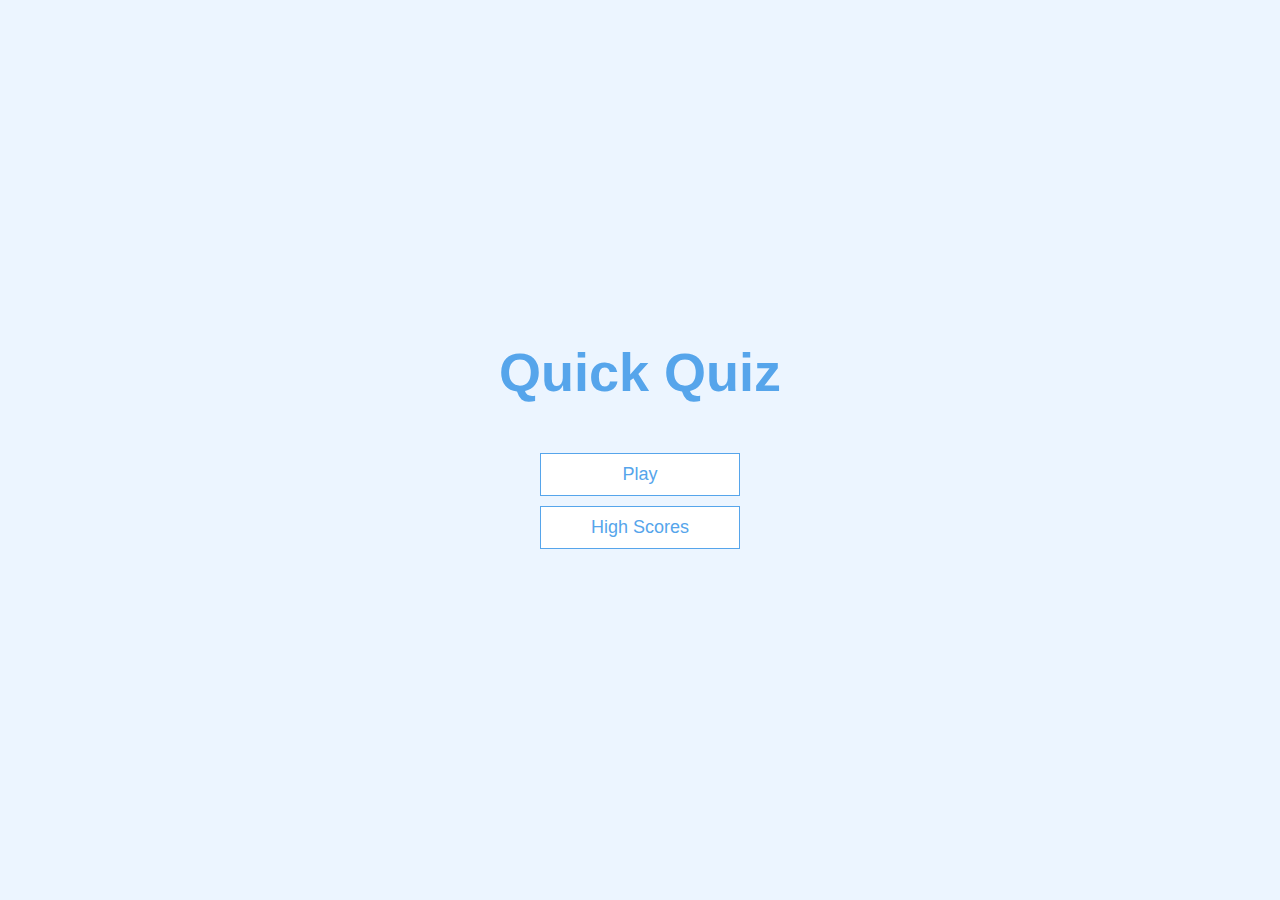
<file: index.html>
<!DOCTYPE html>
<html lang="en">
  <head>
    <meta charset="UTF-8" />
    <meta name="viewport" content="width=device-width, initial-scale=1.0" />
    <meta http-equiv="X-UA-Compatible" content="ie=edge" />
    <title>Quick Quiz</title>
    <link rel="stylesheet" href="app.css" />
  </head>
  <body>
    <div class="container">
      <div id="home" class="flex-center flex-column">
        <h1>Quick Quiz</h1>
        <a class="btn" href="quiz.html">Play</a>
        <a class="btn" href="highscores.html">High Scores</a>
      </div>
    </div>
  </body>
</html>
</file>
<file: app.css>
:root {
    background-color: #ecf5ff;
    font-size: 62.5%;
  }
  
  * {
    box-sizing: border-box;
    font-family: Arial, Helvetica, sans-serif;
    margin: 0;
    padding: 0;
    color: #333;
  }
  
  h1,
  h2,
  h3,
  h4 {
    margin-bottom: 1rem;
  }
  
  h1 {
    font-size: 5.4rem;
    color: #56a5eb;
    margin-bottom: 5rem;
  }
  
  h1 > span {
    font-size: 2.4rem;
    font-weight: 500;
  }
  
  h2 {
    font-size: 4.2rem;
    margin-bottom: 4rem;
    font-weight: 700;
  }
  
  h3 {
    font-size: 2.8rem;
    font-weight: 500;
  }
  
  .btn {
    font-size: 1.8rem;
    padding: 1rem 0;
    width: 20rem;
    text-align: center;
    border: 0.1rem solid #56a5eb;
    margin-bottom: 1rem;
    text-decoration: none;
    color: #56a5eb;
    background-color: white;
  }
  
  .btn:hover {
    cursor: pointer;
    box-shadow: 0 0.4rem 1.4rem 0 rgba(86, 185, 235, 0.5);
    transform: translateY(-0.1rem);
    transition: transform 150ms;
  }
  
  .btn[disabled]:hover {
    cursor: not-allowed;
    box-shadow: none;
    transform: none;
  }

  .container {
    width: 100vw;
    height: 100vh;
    display: flex;
    justify-content: center;
    align-items: center;
    max-width: 80rem;
    margin: 0 auto;
    padding: 2rem;
  }
  
  .container > * {
    width: 100%;
  }
  
  .flex-column {
    display: flex;
    flex-direction: column;
  }
  
  .flex-center {
    justify-content: center;
    align-items: center;
  }
  
  .justify-center {
    justify-content: center;
  }
  
  .text-center {
    text-align: center;
  }
  
  .hidden {
    display: none;
  }

  .btn {
    font-size: 1.8rem;
    padding: 1rem 0;
    width: 20rem;
    text-align: center;
    border: 0.1rem solid #56a5eb;
    margin-bottom: 1rem;
    text-decoration: none;
    color: #56a5eb;
    background-color: white;
  }
  
  .btn:hover {
    cursor: pointer;
    box-shadow: 0 0.4rem 1.4rem 0 rgba(86, 185, 235, 0.5);
    transform: translateY(-0.1rem);
    transition: transform 150ms;
  }
  
  .btn[disabled]:hover {
    cursor: not-allowed;
    box-shadow: none;
    transform: none;
  }
  

  form {
    width: 100%;
    display: flex;
    flex-direction: column;
    align-items: center;
  }
  
  input {
    margin-bottom: 1rem;
    width: 20rem;
    padding: 1.5rem;
    font-size: 1.8rem;
    border: none;
    box-shadow: 0 0.1rem 1.4rem 0 rgba(86, 185, 235, 0.5);
  }
  
  input::placeholder {
    color: #aaa;
  }
</file>
